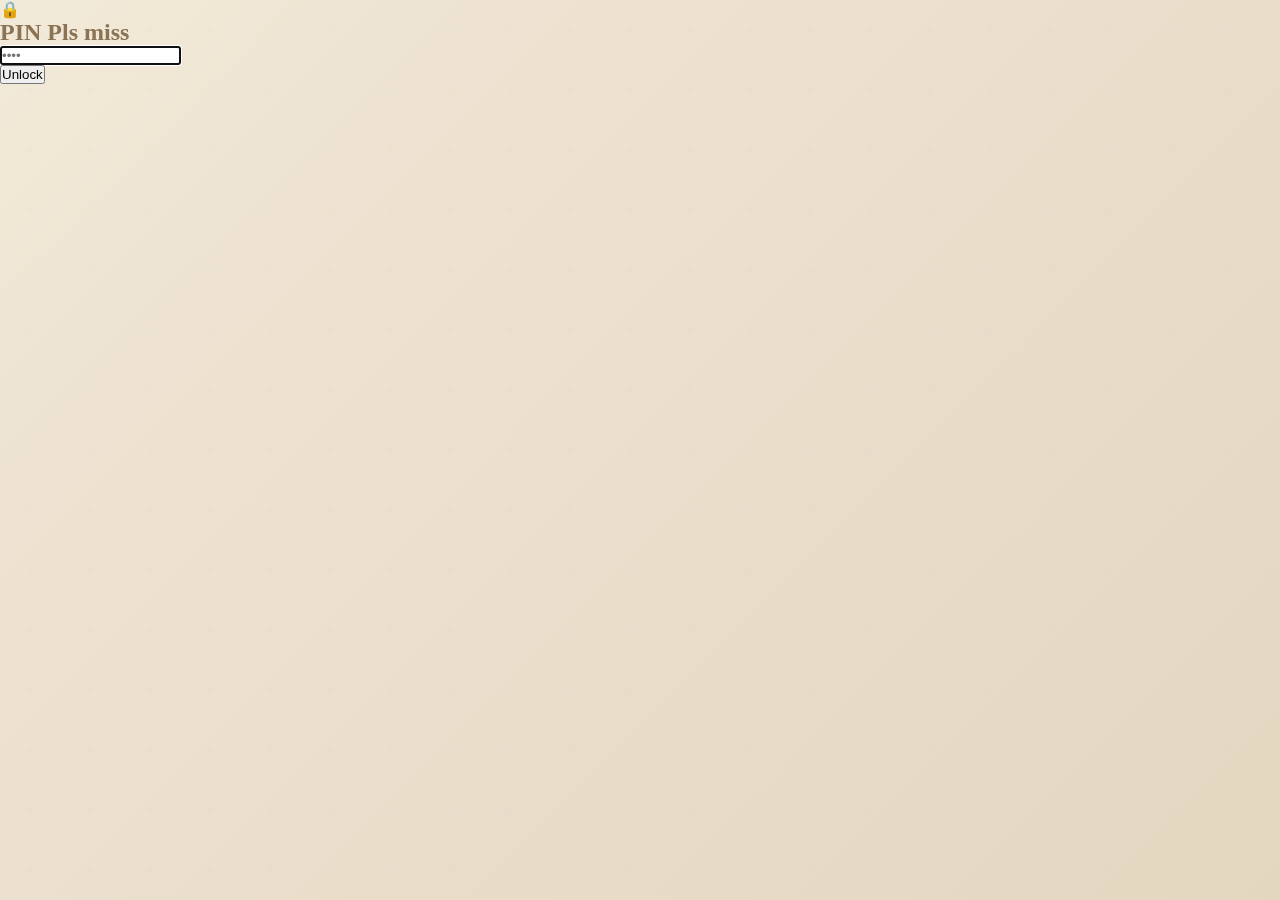
<file: test_lockscreen.html>
<!DOCTYPE html>
<html>
<head>
    <meta charset="UTF-8">
    <meta name="viewport" content="width=device-width, initial-scale=1.0">
    <title>Test Lockscreen</title>
    <link rel="stylesheet" href="style.css">
</head>
<body>
    <div id="lockScreen" class="lock-screen">
        <div class="lock-container">
            <div class="lock-icon">🔒</div>
            <h2 class="lock-title">PIN Pls miss</h2>
            <div class="pin-input-container">
                <input type="password" id="pinInput" class="pin-input" maxlength="4" placeholder="••••" autofocus>
            </div>
            <button class="unlock-btn" onclick="alert('Button works!')">Unlock</button>
            <div id="errorMessage" class="error-message"></div>
        </div>
    </div>
</body>
</html>
</file>
<file: style.css>
* {
    margin: 0;
    padding: 0;
    box-sizing: border-box;
}

body {
    font-family: 'Beachday', 'Comfortaa', cursive;
    background: linear-gradient(135deg, #f2ead8 0%, #ede1d0 30%, #e8dcc8 70%, #e3d7c0 100%),
                radial-gradient(circle at 20% 80%, rgba(247, 230, 230, 0.2) 0%, transparent 50%),
                radial-gradient(circle at 80% 20%, rgba(252, 240, 240, 0.15) 0%, transparent 50%);
    min-height: 100vh;
    overflow-x: hidden;
    color: #8b7355;
    position: relative;
}

body::before {
    content: '';
    position: fixed;
    top: 0;
    left: 0;
    width: 100%;
    height: 100%;
    background-image: 
        url("data:image/svg+xml,%3Csvg width='60' height='60' viewBox='0 0 60 60' xmlns='http://www.w3.org/2000/svg'%3E%3Cg fill='%23d4c5b5' fill-opacity='0.04' fill-rule='evenodd'%3E%3Ccircle cx='30' cy='30' r='3'/%3E%3C/g%3E%3C/svg%3E");
    pointer-events: none;
    z-index: -1;
}

.container {
    max-width: 100%;
    min-height: 100vh;
    display: flex;
    flex-direction: column;
    align-items: center;
    padding: 20px;
}

/* Cute Header */
.cute-header {
    text-align: center;
    margin-bottom: 30px;
    position: relative;
}

.love-title {
    font-family: 'Beachday', 'Nunito', sans-serif;
    font-size: 3rem;
    font-weight: 800;
    color: #9f815c;
    text-shadow: 2px 2px 6px rgba(139, 115, 85, 0.3);
    margin-bottom: 20px;
    position: relative;
    letter-spacing: 1px;
}


.cast-text {
    font-family: 'Beachday', 'Quicksand', sans-serif;
    font-size: 1rem;
    color: #a08570;
    text-align: center;
    margin-top: 10px;
    font-style: italic;
    letter-spacing: 0.5px;
    opacity: 0.8;
}

/* Swipe Hint */
.swipe-hint {
    display: flex;
    align-items: center;
    justify-content: center;
    gap: 15px;
    margin: 20px 0;
    animation: fadeInOut 3s ease-in-out infinite;
}

.swipe-text {
    font-family: 'Beachday', sans-serif;
    font-size: 0.9rem;
    color: #a08570;
    opacity: 0.7;
}

.arrow-left, .arrow-right {
    font-size: 1.5rem;
    color: #c19a6b;
    animation: glowPulse 2s ease-in-out infinite;
}

.arrow-left {
    animation-delay: 0s;
}

.arrow-right {
    animation-delay: 1s;
}

@keyframes glowPulse {
    0%, 100% {
        opacity: 0.5;
        text-shadow: 0 0 5px rgba(193, 154, 107, 0.3);
    }
    50% {
        opacity: 1;
        text-shadow: 0 0 15px rgba(193, 154, 107, 0.6);
    }
}

@keyframes fadeInOut {
    0%, 100% { opacity: 0.6; }
    50% { opacity: 1; }
}

/* Swiper Container */
.swiper-container {
    width: 100%;
    max-width: 500px;
    position: relative;
    height: 600px;
    perspective: 1000px;
    margin: 0 auto;
    overflow: hidden;
}

.card-wrapper {
    position: relative;
    width: 100%;
    height: 100%;
}

/* Card Styles - Ghibli Paper Pages */
.card {
    position: absolute;
    width: 100%;
    height: 100%;
    background: linear-gradient(135deg, #f0e6d3 0%, #ebe1ce 50%, #e6dcc9 100%),
                radial-gradient(circle at 70% 30%, rgba(248, 235, 235, 0.3) 0%, transparent 60%);
    border-radius: 25px;
    box-shadow: 
        0 15px 40px rgba(180, 150, 120, 0.15),
        0 5px 20px rgba(200, 170, 140, 0.1);
    display: flex;
    align-items: center;
    justify-content: center;
    padding: 50px;
    opacity: 0;
    transform: translateX(100%) rotateY(45deg) scale(0.8);
    transition: all 0.6s cubic-bezier(0.4, 0.0, 0.2, 1);
    border: 2px solid rgba(220, 190, 160, 0.5);
    position: absolute;
    top: 0;
    left: 0;
}

.card.active {
    opacity: 1;
    transform: translateX(0) rotateY(0deg) scale(1);
    z-index: 10;
}

.card.prev {
    opacity: 0.3;
    transform: translateX(-100%) rotateY(-45deg) scale(0.8);
    z-index: 5;
}

.card.next {
    opacity: 0.3;
    transform: translateX(100%) rotateY(45deg) scale(0.8);
    z-index: 5;
}

.card-content {
    text-align: center;
    width: 100%;
    height: 100%;
    display: flex;
    flex-direction: column;
    justify-content: center;
    align-items: center;
    gap: 20px;
}

.card-title {
    font-family: 'Beachday', 'Nunito', sans-serif;
    font-size: 2.5rem;
    font-weight: 700;
    color: #c19a6b;
    margin-bottom: 25px;
    text-shadow: 1px 1px 3px rgba(225, 190, 180, 0.3);
    position: relative;
    letter-spacing: 0.5px;
}

.card-text {
    font-family: 'Beachday', 'Quicksand', sans-serif;
    font-size: 1.6rem;
    line-height: 2.1;
    color: #8b7355;
    text-align: center;
    font-weight: 500;
    max-width: 500px;
    letter-spacing: 0.5px;
    margin: 25px auto;
    padding: 25px;
}

.cute-decoration {
    font-size: 1.2rem;
    margin-top: 15px;
    animation: decorationFloat 3s ease-in-out infinite;
}


@keyframes gentleFloat {
    0%, 100% { transform: translateY(0px) rotate(0deg); }
    50% { transform: translateY(-8px) rotate(5deg); }
}


@keyframes decorationFloat {
    0%, 100% { transform: translateY(0px); }
    50% { transform: translateY(-10px); }
}

/* Image and Video Containers */
.image-container, .video-container {
    width: 100%;
    max-width: 350px;
    margin: 20px 0;
}

.card-image {
    width: 250px;
    height: 250px;
    object-fit: cover;
    border-radius: 15px;
    box-shadow: 0 10px 25px rgba(255, 182, 193, 0.3);
    border: 3px solid rgba(255, 255, 255, 0.9);
    transition: transform 0.3s ease;
}

.card-image:hover {
    transform: scale(1.05);
}

.card-video {
    width: 100%;
    max-width: 300px;
    height: auto;
    border-radius: 15px;
    box-shadow: 0 10px 25px rgba(255, 182, 193, 0.3);
    border: 3px solid rgba(255, 255, 255, 0.9);
    background: linear-gradient(45deg, #fff0f5, #ffe4e6);
}

.card-video:focus {
    outline: 3px solid rgba(255, 182, 193, 0.5);
    outline-offset: 3px;
}

/* Navigation */
.navigation {
    position: absolute;
    bottom: -80px;
    left: 50%;
    transform: translateX(-50%);
    display: flex;
    align-items: center;
    gap: 20px;
    background: linear-gradient(145deg, rgba(245, 235, 225, 0.9), rgba(240, 220, 210, 0.8));
    padding: 15px 25px;
    border-radius: 30px;
    box-shadow: 0 10px 30px rgba(200, 170, 150, 0.15);
    backdrop-filter: blur(10px);
    border: 2px solid rgba(225, 200, 180, 0.4);
}

.nav-btn {
    background: linear-gradient(145deg, #f5d7d7, #f0e6d6);
    border: none;
    border-radius: 50%;
    width: 50px;
    height: 50px;
    display: flex;
    align-items: center;
    justify-content: center;
    cursor: pointer;
    transition: all 0.3s ease;
    box-shadow: 0 5px 15px rgba(200, 170, 150, 0.2);
    border: 2px solid rgba(245, 235, 225, 0.7);
    color: #8b7355;
}

.nav-btn:hover {
    transform: translateY(-3px) scale(1.1);
    box-shadow: 0 8px 25px rgba(225, 200, 180, 0.4);
    background: linear-gradient(145deg, #f0e6d6, #f5d7d7);
}

.nav-btn:active {
    transform: translateY(-1px) scale(1.05);
}

.nav-icon {
    font-size: 1.5rem;
    font-weight: bold;
}

.dots-container {
    display: flex;
    gap: 10px;
}

.dot {
    width: 12px;
    height: 12px;
    border-radius: 50%;
    background: rgba(225, 200, 180, 0.5);
    cursor: pointer;
    transition: all 0.3s ease;
    border: 1px solid rgba(200, 170, 150, 0.3);
}

.dot.active {
    background: linear-gradient(145deg, #f5d7d7, #f0e6d6);
    transform: scale(1.3);
    box-shadow: 0 0 10px rgba(225, 200, 180, 0.6);
}

.dot:hover {
    background: rgba(225, 200, 180, 0.8);
    transform: scale(1.2);
}

/* Responsive Design */
@media (max-width: 768px) {
    .container {
        padding: 15px;
    }
    
    .love-title {
        font-size: 3rem;
    }
    
    .cast-text {
        font-size: 0.9rem;
    }
    
    .swiper-container {
        height: 500px;
        max-width: 100%;
    }
    
    .card {
        padding: 20px;
    }
    
    .card-title {
        font-size: 2.2rem;
    }
    
    .card-text {
        font-size: 1.4rem;
    }
    
    .card-image {
        width: 200px;
        height: 200px;
    }
    
    .card-video {
        max-width: 250px;
    }
    
    .navigation {
        bottom: -70px;
        padding: 12px 20px;
        gap: 15px;
    }
    
    .nav-btn {
        width: 45px;
        height: 45px;
    }
    
    .nav-icon {
        font-size: 1rem;
    }
}

@media (max-width: 480px) {
    .love-title {
        font-size: 2.5rem;
    }
    
    .cast-text {
        font-size: 0.8rem;
    }
    
    .swiper-container {
        height: 450px;
    }
    
    .card {
        padding: 15px;
    }
    
    .card-title {
        font-size: 2rem;
    }
    
    .card-text {
        font-size: 1.2rem;
        line-height: 1.8;
    }
    
    .card-image {
        width: 180px;
        height: 180px;
    }
    
    .card-video {
        max-width: 200px;
    }
    
    .floating-gif {
        width: 45px;
        height: 45px;
    }
    
    .game-container {
        padding: 10px;
        max-width: 95vw;
        max-height: 95vh;
    }
    
    #gameCanvas {
        width: 100%;
        max-width: 380px;
        height: auto;
        max-height: 70vh;
    }
    
    .game-header h3 {
        font-size: 1.2rem;
    }
    
    .experience {
        font-size: 1rem;
    }
    
    .final-title {
        font-size: 2.5rem;
    }
    
    .play-game-btn {
        padding: 12px 30px;
        font-size: 1.1rem;
    }
}

/* Final Page Styling */
.final-title {
    font-family: 'Beachday', sans-serif;
    font-size: 3rem;
    color: #c19a6b;
    text-align: center;
    margin-bottom: 30px;
    text-shadow: 2px 2px 6px rgba(225, 190, 180, 0.4);
}

.play-game-btn {
    background: linear-gradient(145deg, #f5d7d7, #f0e6d6);
    border: none;
    border-radius: 25px;
    padding: 15px 40px;
    font-family: 'Beachday', sans-serif;
    font-size: 1.2rem;
    color: #8b7355;
    cursor: pointer;
    transition: all 0.3s ease;
    box-shadow: 0 8px 20px rgba(200, 170, 150, 0.2);
    border: 2px solid rgba(245, 235, 225, 0.7);
}

.play-game-btn:hover {
    transform: translateY(-3px);
    box-shadow: 0 12px 30px rgba(225, 200, 180, 0.4);
    background: linear-gradient(145deg, #f0e6d6, #f5d7d7);
}

/* Game Modal */
.game-modal {
    display: none;
    position: fixed;
    top: 0;
    left: 0;
    width: 100vw;
    height: 100vh;
    background: rgba(0, 0, 0, 0.8);
    z-index: 1000;
    align-items: center;
    justify-content: center;
    overflow: auto;
    -webkit-overflow-scrolling: touch;
}

.game-modal.show {
    display: flex;
}

.game-container {
    background: linear-gradient(135deg, #f8f5f0, #f0e8e3);
    border-radius: 20px;
    padding: 20px;
    box-shadow: 0 20px 50px rgba(0, 0, 0, 0.3);
    position: relative;
    margin: auto;
    max-width: 450px;
    width: 90vw;
}

.game-header {
    display: flex;
    justify-content: space-between;
    align-items: center;
    margin-bottom: 15px;
}

.game-header h3 {
    font-family: 'Beachday', sans-serif;
    color: #8b7355;
    font-size: 1.5rem;
    margin: 0;
}

.close-game {
    background: none;
    border: none;
    font-size: 2rem;
    color: #a08570;
    cursor: pointer;
    padding: 0;
    width: 30px;
    height: 30px;
    display: flex;
    align-items: center;
    justify-content: center;
}

.close-game:hover {
    color: #8b7355;
}

#gameCanvas {
    border: 3px solid rgba(225, 200, 180, 0.5);
    border-radius: 15px;
    background: linear-gradient(180deg, #e6f3ff, #f0f8ff);
    display: block;
    touch-action: none;
    user-select: none;
    cursor: pointer;
    width: 100%;
    max-width: 400px;
    height: 600px;
    margin: 0 auto;
}

.game-ui {
    margin-top: 15px;
    text-align: center;
}

.experience {
    font-family: 'Beachday', sans-serif;
    color: #8b7355;
    font-size: 1.1rem;
    margin-bottom: 10px;
}

.game-message {
    font-family: 'Beachday', sans-serif;
    color: #c19a6b;
    font-size: 0.9rem;
    min-height: 40px;
    animation: messageGlow 0.5s ease-in-out;
    line-height: 1.3;
    padding: 5px;
    max-width: 350px;
    margin: 0 auto;
    word-wrap: break-word;
}

@keyframes messageGlow {
    0% { opacity: 0; transform: scale(0.8); }
    100% { opacity: 1; transform: scale(1); }
}

/* GIF Decorations */
.cute-gif {
    width: 100px;
    height: 100px;
    border-radius: 20px;
    object-fit: cover;
    margin: 10px;
    box-shadow: 0 8px 20px rgba(255, 182, 193, 0.3);
    border: 2px solid rgba(255, 255, 255, 0.8);
    transition: transform 0.3s ease;
}

.cute-gif:hover {
    transform: scale(1.1) rotate(5deg);
}

.gif-decoration {
    display: flex;
    justify-content: center;
    align-items: center;
    margin: 15px 0;
}

/* Touch/Swipe Support */
.card-wrapper {
    touch-action: pan-y;
    user-select: none;
}

/* Smooth scrolling for better mobile experience */
html {
    scroll-behavior: smooth;
}

/* Floating GIF Animations */
.floating-gifs {
    position: fixed;
    top: 0;
    left: 0;
    width: 100vw;
    height: 100vh;
    pointer-events: none;
    z-index: 1;
}

.floating-gif {
    position: absolute;
    width: 60px;
    height: 60px;
    border-radius: 15px;
    object-fit: cover;
    opacity: 0;
    animation: floatAndFade 8s ease-in-out infinite;
}

.gif1 {
    top: 10%;
    left: 5%;
    animation-delay: 0s;
}

.gif2 {
    top: 20%;
    right: 10%;
    animation-delay: 1.5s;
}

.gif3 {
    top: 60%;
    left: 8%;
    animation-delay: 3s;
}

.gif4 {
    top: 40%;
    right: 5%;
    animation-delay: 4.5s;
}

.gif5 {
    bottom: 20%;
    left: 15%;
    animation-delay: 6s;
}

.gif6 {
    bottom: 30%;
    right: 20%;
    animation-delay: 2s;
}

.gif7 {
    top: 80%;
    left: 50%;
    animation-delay: 7s;
}

@keyframes floatAndFade {
    0% {
        opacity: 0;
        transform: translateY(20px) rotate(0deg) scale(0.8);
    }
    20% {
        opacity: 0.3;
    }
    50% {
        opacity: 0.6;
        transform: translateY(-10px) rotate(5deg) scale(1);
    }
    80% {
        opacity: 0.3;
    }
    100% {
        opacity: 0;
        transform: translateY(-30px) rotate(-5deg) scale(0.8);
    }
}

/* Additional cute animations */
@keyframes slideInFromRight {
    0% {
        opacity: 0;
        transform: translateX(100%) rotateY(45deg) scale(0.8);
    }
    100% {
        opacity: 1;
        transform: translateX(0) rotateY(0deg) scale(1);
    }
}

@keyframes slideOutToLeft {
    0% {
        opacity: 1;
        transform: translateX(0) rotateY(0deg) scale(1);
    }
    100% {
        opacity: 0;
        transform: translateX(-100%) rotateY(-45deg) scale(0.8);
    }
}
</file>
